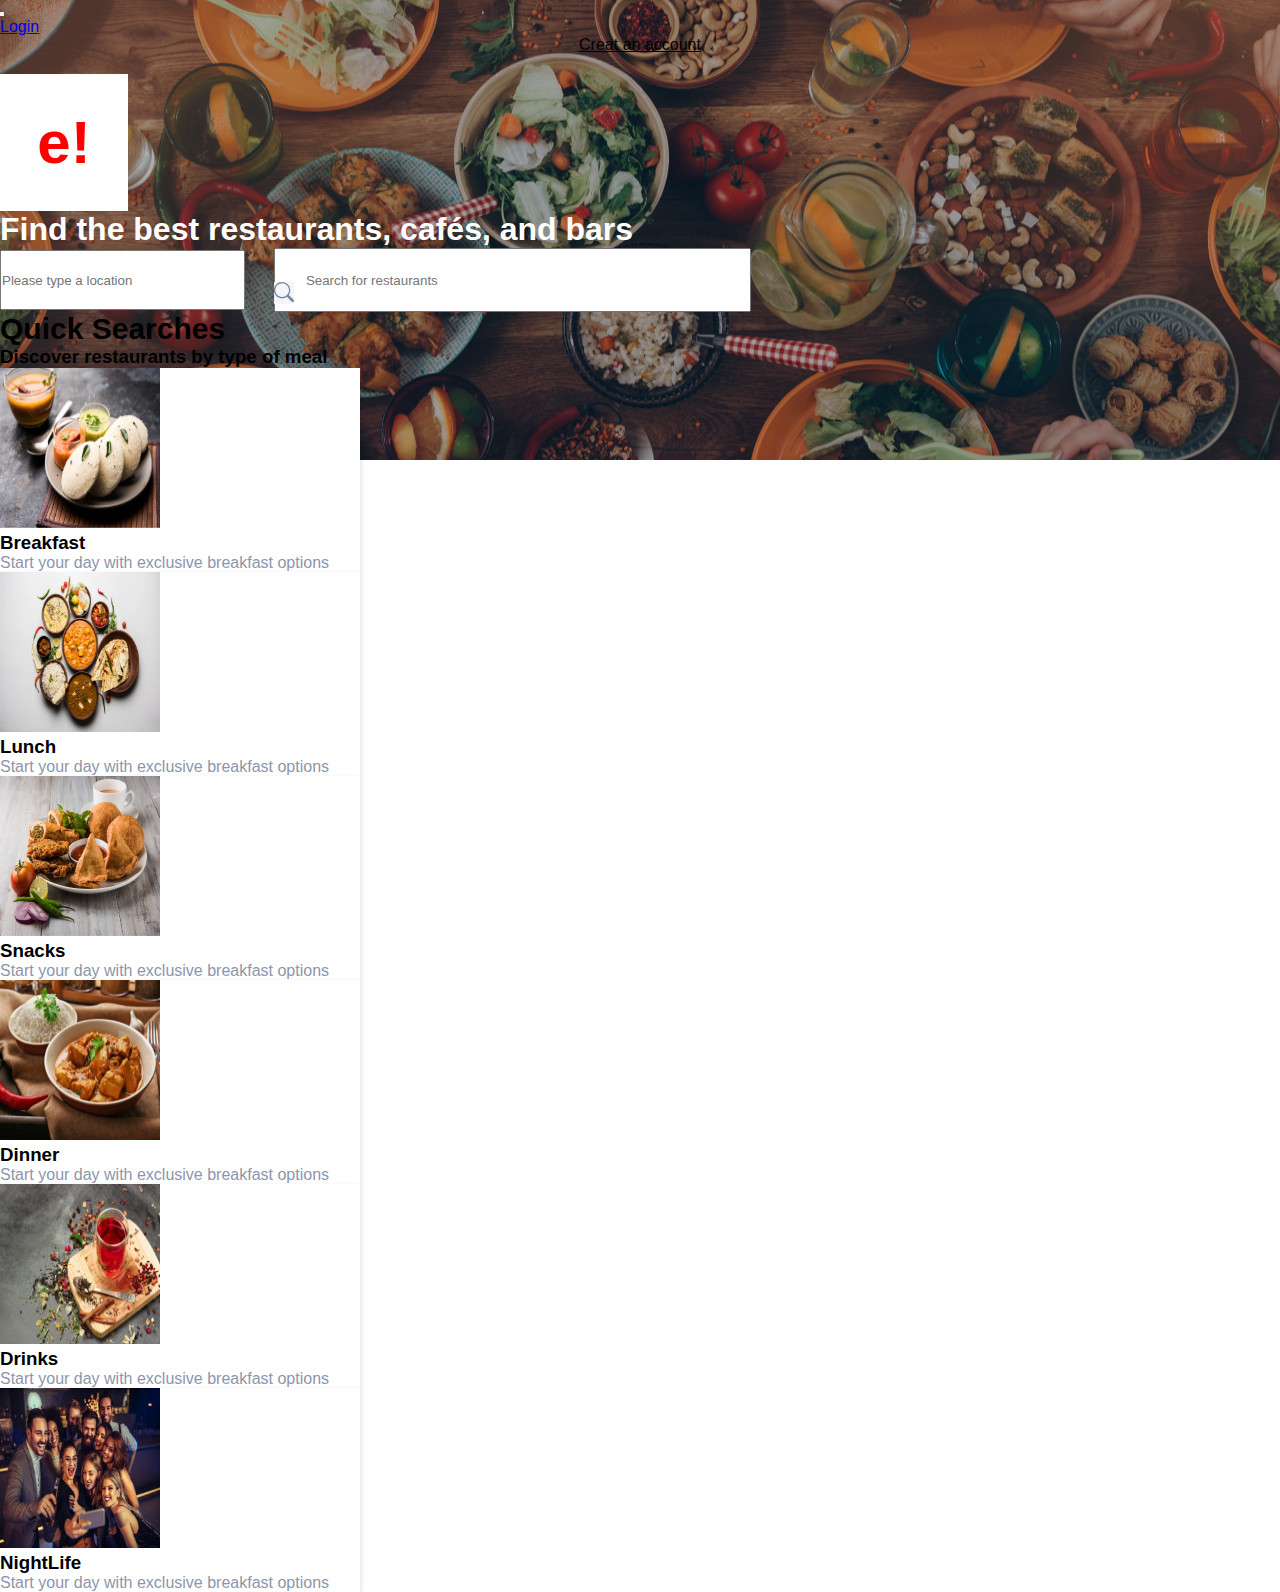
<file: index.html>
<!DOCTYPE html>
<html lang="en">

<head>
  <meta charset="UTF-8" />
  <meta http-equiv="X-UA-Compatible" content="IE=edge" />
  <meta name="viewport" content="width=device-width, initial-scale=1.0" />
  <title>Document</title>
  <link rel="stylesheet" href="https://cdn.jsdelivr.net/npm/bootstrap-icons@1.9.1/font/bootstrap-icons.css">
  <link href="https://cdn.jsdelivr.net/npm/bootstrap@5.0.2/dist/css/bootstrap.min.css" rel="stylesheet"
    integrity="sha384-EVSTQN3/azprG1Anm3QDgpJLIm9Nao0Yz1ztcQTwFspd3yD65VohhpuuCOmLASjC" crossorigin="anonymous">
  <link rel="stylesheet" href="style.css" />
  <link rel="stylesheet" href="https://cdnjs.cloudflare.com/ajax/libs/font-awesome/6.1.1/css/all.min.css"
    integrity="sha512-KfkfwYDsLkIlwQp6LFnl8zNdLGxu9YAA1QvwINks4PhcElQSvqcyVLLD9aMhXd13uQjoXtEKNosOWaZqXgel0g=="
    crossorigin="anonymous" referrerpolicy="no-referrer" />
  <link href="http://fonts.cdnfonts.com/css/adobe-clean" rel="stylesheet">
</head>

<body>
  <nav class="navbar  navbar-expand-md navbar-light ">
    <div class="container-fluid">

      <button class="navbar-toggler" type="button" data-bs-toggle="collapse" data-bs-target="#navbarSupportedContent"
        aria-controls="navbarSupportedContent" aria-expanded="false" aria-label="Toggle navigation">
        <span class="navbar-toggler-icon"></span>
      </button>
      <div class="collapse navbar-collapse justify-content-end" id="navbarSupportedContent">
        <ul class="navbar-nav me-5">
          <li class="nav-item">
            <a class="nav-link active" aria-current="page" href="#">Login</a>
          </li>
          <li class="nav-item border1">
            <a class="nav-link border  border-dark rounded-2" style="color:black;" href="#">Creat an account</a>
          </li>
        </ul>
      </div>
    </div>
  </nav>

  <!-- banner text -->
  <div class="container  mt-3">
    <div class="row justify-content-center">
      <div class="col-3  " style=" color:red;">
        <h1 class="logo-text rounded-circle">e!</h1>
      </div>
    </div>
    <div class="row justify-content-center">
      <div class="col-md-3 " style="width: auto; color:white;">
        <h1 class="pt-2 pb-2">Find the best restaurants, cafés, and bars</h1>
      </div>
    </div>


    <div class="row justify-content-center ">
      <div class="col-md-10   mt-3" >

        <form class="d-flex mb-5 justify-content-center " role="search">
          <input class="form-control me-2 input1 " type="search" placeholder="Please type a location"
            aria-label="Search">
          <i class="bi bi-search"></i>
          <input class="form-control me-2 input2 " type="search" placeholder="Search for restaurants"
            aria-label="Search2">

        </form>
      </div>
    </div>



    <div class="row mt-5 mb-4">
      <div class="col-md-6">
        <h1 style="font-size:30px; font-weight:bold">Quick Searches</h1>
        <h3>Discover restaurants by type of meal</h3>
      </div>
    </div>

    <div class="row justify-content-md-evenly justify-content-sm-center justify-content-center">
      <div class="col-md-3  d-flex mb-4  bordercard">

        <img class="img-fluid card-img1" src="./images/shutterstock_1154073754@2x.png">
        <div class="align-self-center ms-4 ">
          <h3>Breakfast</h3>
          <p style="color: #8C96AB;">Start your day with exclusive breakfast options</p>
        </div>

      </div>

      <div class="col-md-3  d-flex   mb-4 bordercard ">

        <img class="img-fluid card-img1" src="./images/shutterstock_1130181932@2x.png">
        <div class="align-self-center  ms-4 ">
          <h3>Lunch</h3>
          <p style="color: #8C96AB;">Start your day with exclusive breakfast options</p>
        </div>

      </div>

      <div class="col-md-3  d-flex    mb-4 bordercard ">

        <img class="img-fluid card-img1" src="./images/shutterstock_351721442@2x.png">
        <div class="align-self-center  ms-4 ">
          <h3>Snacks</h3>
          <p style="color: #8C96AB;">Start your day with exclusive breakfast options</p>
        </div>
      </div>

      <div class="col-md-3  d-flex    mb-4 bordercard ">

        <img class="img-fluid card-img1" src="./images/shutterstock_476864884@2x.png">
        <div class="align-self-center  ms-4 ">
          <h3>Dinner</h3>
          <p style="color: #8C96AB;">Start your day with exclusive breakfast options</p>
        </div>
      </div>

      <div class="col-md-3  d-flex  mb-4 bordercard ">

        <img class="img-fluid card-img1" src="./images/shutterstock_305270834@2x.png">
        <div class="align-self-center  ms-4 ">
          <h3>Drinks</h3>
          <p style="color: #8C96AB;">Start your day with exclusive breakfast options</p>
        </div>
      </div>

      <div class="col-md-3  d-flex    mb-4 bordercard ">

        <img class="img-fluid card-img1" src="./images/shutterstock_1304064250@2x.png">
        <div class="align-self-center  ms-4 ">
          <h3>NightLife</h3>
          <p style="color: #8C96AB;">Start your day with exclusive breakfast options</p>
        </div>
      </div>




      <!-- container div -->
    </div>

    <!-- menu section -->



    <script src="https://cdn.jsdelivr.net/npm/bootstrap@5.0.2/dist/js/bootstrap.bundle.min.js"
      integrity="sha384-MrcW6ZMFYlzcLA8Nl+NtUVF0sA7MsXsP1UyJoMp4YLEuNSfAP+JcXn/tWtIaxVXM"
      crossorigin="anonymous"></script>
</body>

</html>
</file>
<file: style.css>
* {
  margin: 0px;
  padding: 0px;
  box-sizing: border-box;
  /* background-color: blueviolet; */
  
}
body{
     font-family: 'Adobe Clean', sans-serif;
}
/* nav{
    display:inline-block;
  } */
/* .imgback {
 
 /* object-position: center; */
  /* object-fit: cover;
  
  height: 440px !important;
}  */

.border1{

text-align: center;}

.navbar::before{
  content: "";
  background-image: url("./images/shutterstock_348320018.png") ;
background-position: center;
object-fit: cover;
position: absolute;
height: 460px;
  top: 0px;
  left: 0px;
  width: 100%;
  z-index: -1;

  filter: brightness(0.7);
}

/* logo-text */

.logo-text{
  margin-top: 20px;
background-color: white;
height: 137px;
text-align: center;
display: flex;
justify-content: center;
align-items: center;
width: 128px;
font-weight: bold;
font-size: 60px;
}

.input1{
  width: 245px;
  height: 60px

}

.input2{
  width: 477px;
height: 60px;
padding:30px;
}

.bi-search{
  position: relative;
  left:25px;
  top:15px;
  width: 17px;
height: 17px;
color:#74819E;
font-size:20px ;

/* UI Properties */

background: #f4f5f7 0% 0% no-repeat padding-box;
opacity: 0.97;

}

 .card-img1{
  width: 160px !important;
height: 160px;
} 
.bordercard{
  background: #FFFFFF 0% 0% no-repeat padding-box;
box-shadow: 0px 3px 6px #00000029;
opacity: 1;
width: 360px !important;
}
</file>
